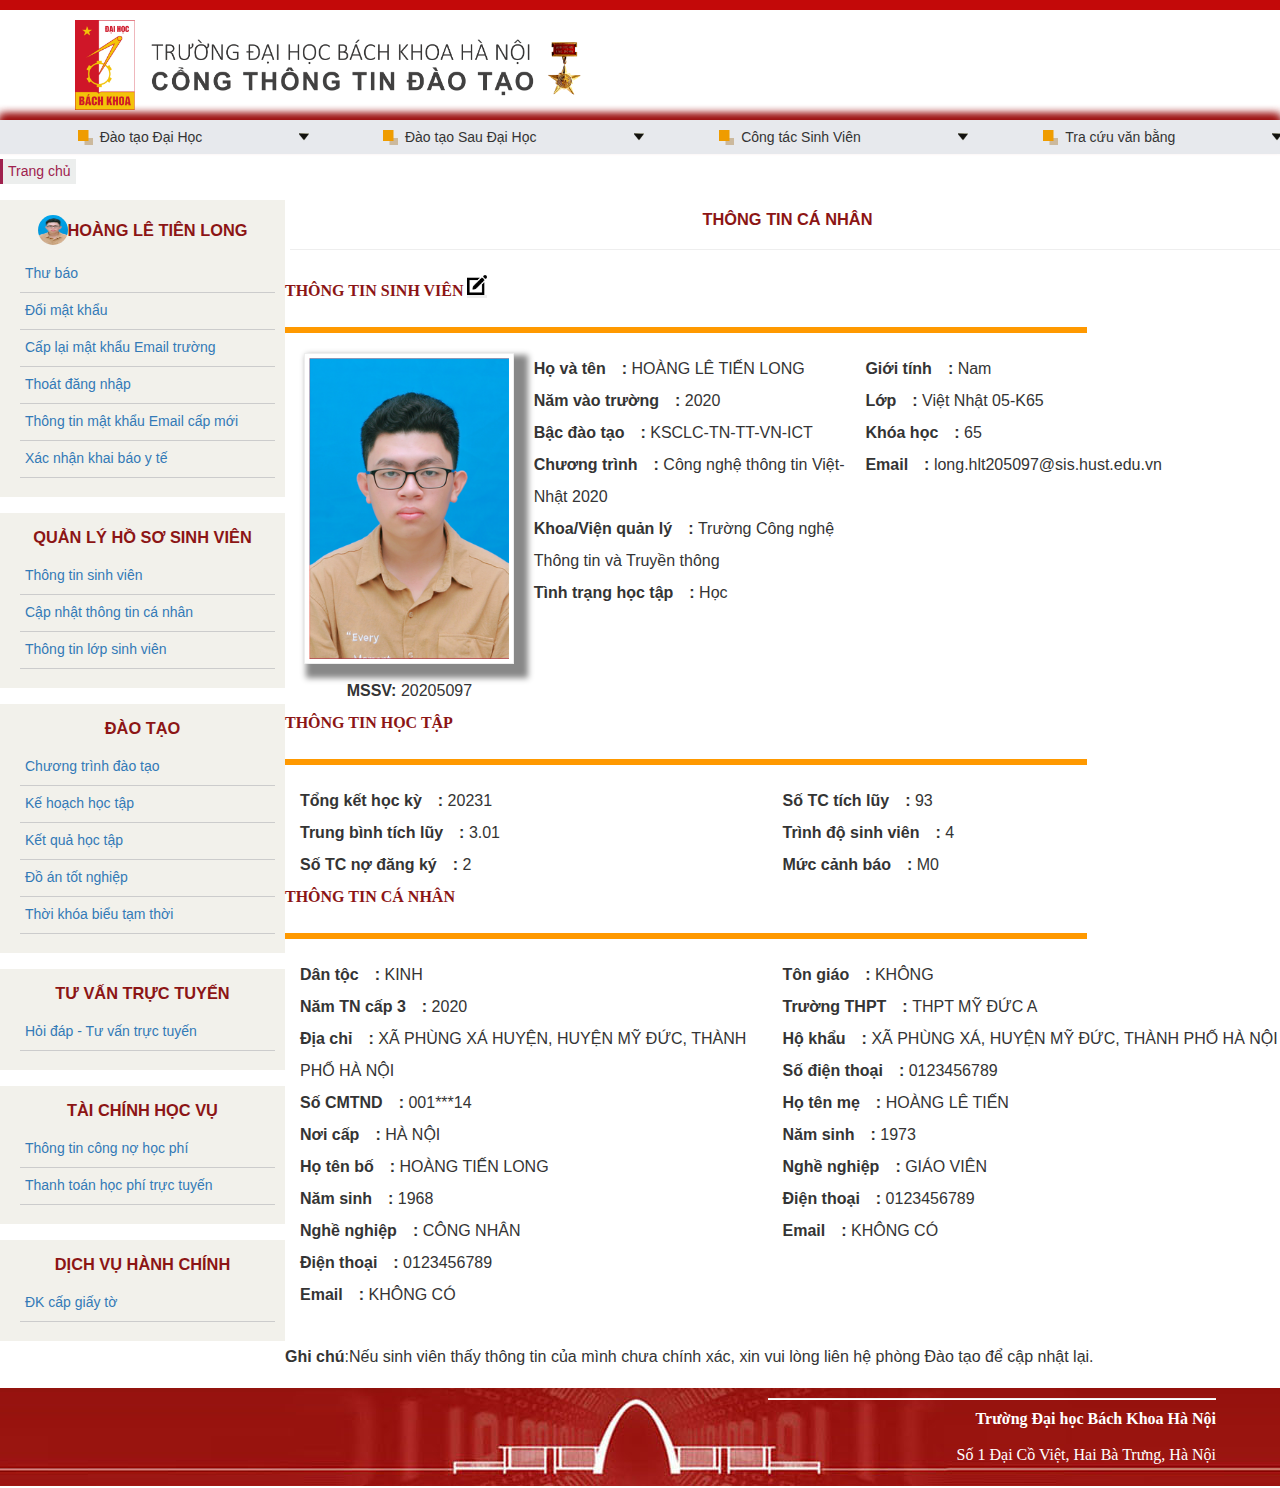
<file: index.html>
<!DOCTYPE html>
<html lang="en">
<head>
  <meta charset="UTF-8">
  <meta http-equiv="X-UA-Compatible" content="IE=edge">
  <meta name="viewport" content="width=device-width, initial-scale=1.0">
  <title>CTTBK - MainPage</title>
  <link rel="stylesheet" href="./css/HeaderPane.css">
  <link rel="stylesheet" href="./css/Main.css">
  <link rel="stylesheet" href="./css/TopMenu.css">
  <link rel="stylesheet" href="./css/Home.css">
  <link rel="stylesheet" href="./css/Nav.css">
  <link rel="stylesheet" href="./css/Content.css">
  <link rel="stylesheet" href="./css/Footer.css">
</head>
<body>
<div style="padding: 5px; background-color: rgba(255, 0, 0, 0.4); position: fixed; width: 100%; z-index: 9999; top: 0px; left: 0px;"></div>
  <div>
    <div class="HeaderPane dxpnlControl_Mulberry" id="HeaderPane">
      <div class="headerPane">
        <div class="container">
          <a href="http://ctt-daotao.hust.edu.vn/">
            <img src="./image/logo-cttdt.png" alt="">
          </a>
        </div>
      </div>
    </div>
    <div class="menu dxpnlControl_Mulberry" id="menu">
      <div class="menu">
        <div class="listItem">
          <ul>
            <li class="item daotaodaihoc">
              <div class="item-content">
                <img src="./image/menu1.png" alt="">
                <p> Đào tạo Đại Học</p>
              </div>
              <div class="daotaodaihoc-list">
                <ul>
                  <li><a href="">Quy định - Quy chế</a></li>
                  <li><a href="">Các ngành đào tạo</a></li>
                  <li><a href="">Kế hoạch học tập</a></li>
                  <li><a href="">Tin tức - thông báo</a></li>
                  <li><a href="">Thông tin văn bằng 2</a></li>
                  <li><a href="">Chương trình đặc biệt</a></li>
                  <li><a href="">Biểu mẫu</a></li>
                  <li><a href="">Liên hệ</a></li>
                </ul>
              </div>
              <div class="button-menu">
                <img src="./image/menu2.png" alt="">
              </div>
            </li>
            <li class="item daotaosaudaihoc">
              <div class="item-content">
                <img src="./image/menu1.png" alt="">
                <p> Đào tạo Sau Đại Học</p>
              </div>
              <div class="daotaosaudaihoc-list">
                <ul>
                  <li><a href="">Tuyển sinh</a></li>
                  <li><a href="">Đào tạo</a></li>
                  <li><a href="">Mẫu văn bản giấy tờ</a></li>
                  <li><a href="">Văn bằng - Quy chế</a></li>
                  <li><a href="">Thông tin văn bằng</a></li>
                  <li><a href="">Trang thông tin cá nhân</a></li>
                  <li><a href="">Liên hệ</a></li>
                </ul>
              </div>
              <div class="button-menu">
                <img src="./image/menu2.png" alt="">
              </div>
            </li>
            <li class="item congtacsinhvien">
              <div class="item-content">
                <img src="./image/menu1.png" alt="">
                <p> Công tác Sinh Viên</p>
              </div>
              <div class="congtacsinhvien-list">
                <ul>
                  <li><a href="">Thông báo</a></li>
                  <li><a href="">Hỏi - Đáp</a></li>
                  <li><a href="">Học phí</a></li>
                  <li><a href="">Học bổng tài trợ</a></li>
                  <li><a href="">Việc làm</a></li>
                  <li><a href="">Biểu mẫu</a></li>
                  <li><a href="">Cựu sinh viên</a></li>
                  <li><a href="">Liên hệ</a></li>
                </ul>
              </div>
              <div class="button-menu">
                <img src="./image/menu2.png" alt="">
              </div>
            </li>
            <li class="item">
              <div class="item-content">
                <img src="./image/menu1.png" alt="">
                <p> Tra cứu văn bằng</p>
              </div>
              <div class="button-menu">
                <img src="./image/menu2.png" alt="">
              </div>
            </li>
          </ul>
        </div>
      </div>
    </div>
    <div class="dxpnlControl_Mulberry Home" id="Home">
      <div class="home">
        <ul>
          <li>
            <a href="./index.html">Trang chủ</a>
          </li>
        </ul>
      </div>
    </div>
    <div class="dxpnlControl_Mulberry Table" id="Table" style="width:100%;">
      <div class="nav">
        <div class="nav-top">
          <div class="header-content">
            <img src="./image/avatar.png" alt="">
            <h3>HOÀNG LÊ TIÊN LONG</h3>
          </div>
          <div class="content-list">
            <ul>
              <li><a href="">Thư báo</a></li>
              <li><a href="">Đổi mật khẩu</a></li>
              <li><a href="">Cấp lại mật khẩu Email trường</a></li>
              <li><a href="">Thoát đăng nhập</a></li>
              <li><a href="">Thông tin mật khẩu Email cấp mới</a></li>
              <li><a href="">Xác nhận khai báo y tế</a></li>
            </ul>
          </div>
        </div>
        <br>
        <div class="nav-quanlyhososinhvien">
          <div class="header-content">
            <h3>QUẢN LÝ HỒ SƠ SINH VIÊN</h3>
          </div>
          <div class="content-list">
            <ul>
              <li><a href="./index.html">Thông tin sinh viên</a></li>
              <li><a href="./capnhat.html">Cập nhật thông tin cá nhân</a></li>
              <li><a href="">Thông tin lớp sinh viên</a></li>
            </ul>
          </div>
        </div>
        <br>
        <div class="nav-daotao">
          <div class="header-content">
            <h3>ĐÀO TẠO</h3>
          </div>
          <div class="content-list">
            <ul>
              <li class="list-1-parent"><span>Chương trình đào tạo</span></li>
              <ul class="list-1-children" hidden>
                <li><a href="">Chương trình đào tạo sinh viên</a></li>
                <li><a href="">Danh mục học phần</a></li>
              </ul>
              <li class="list-2-parent"><span>Kế hoạch học tập</span></li>
              <ul class="list-2-children" hidden>
                <li><a href="">Đăng ký học phần</a></li>
                <li><a href="">Thời khóa biểu</a></li>
                <li><a href="">Tra cứu đăng ký lớp các kỳ</a></li>
              </ul>
              <li class="list-3-parent"><span>Kết quả học tập</span></li>
              <ul class="list-3-children" hidden>
                <li><a href="">Kết quả thi TOEIC</a></li>
                <li><a href="">Bảng điểm cá nhân</a></li>
                <li><a href="">Bảng điểm học phần</a></li>
                <li><a href="">Kiểm tra điểm nhập kỳ mới nhất</a></li>
              </ul>
              <li class="list-4-parent"><span>Đồ án tốt nghiệp</span></li>
              <ul class="list-4-children" hidden>
                <li><a href="">Kết quả xét nhận ĐATN</a></li>
                <li><a href="">Đăng ký xét tốt nghiệp</a></li>
              </ul>
              <li><a href="">Thời khóa biểu tạm thời</a></li>
            </ul>
          </div>
        </div>
        <br>
        <div class="nav-tuvantructuyen">
          <div class="header-content">
            <h3>TƯ VẤN TRỰC TUYẾN</h3>
          </div>
          <div class="content-list">
            <ul>
              <li><a href="">Hỏi đáp - Tư vấn trực tuyến</a></li>
            </ul>
          </div>
        </div>
        <br>
        <div class="nav-taichinhhocvu">
          <div class="header-content">
            <h3>TÀI CHÍNH HỌC VỤ</h3>
          </div>
          <div class="content-list">
            <ul>
              <li><a href="">Thông tin công nợ học phí</a></li>
              <li><a href="">Thanh toán học phí trực tuyến</a></li>
            </ul>
          </div>
        </div>
        <br>
        <div class="nav-dichvuhanhchinh">
          <div class="header-content">
            <h3>DỊCH VỤ HÀNH CHÍNH</h3>
          </div>
          <div class="content-list">
            <ul>
              <li><a href="">ĐK cấp giấy tờ</a></li>
            </ul>
          </div>
        </div>
      </div>
      <div class="content">
        <div class="MainContentTitle">
          <h3>THÔNG TIN CÁ NHÂN</h3>
          <hr>
        </div>
        <div class="MainContent">
          <div class="maincontent-row">
            <span>THÔNG TIN SINH VIÊN</span>
            <a href="./capnhat.html"><button><img src="./image/download.png" alt="" style="height: 20px; width: 20px"></button></a>
            <hr>
          </div>
          <div class="maincontent-row thongtinsinhvien-content">
            <div class="box1">
              <div class="avatar"><img src="./image/avatar.png" alt=""></div>
              <div class="mssv"><strong>MSSV: </strong><span>20205097</span></div>
            </div>
            <div class="box2">
              <ul>
                <li><strong>Họ và tên&emsp;: </strong>HOÀNG LÊ TIẾN LONG</li>
                <li><strong>Năm vào trường&emsp;: </strong>2020</li>
                <li><strong>Bậc đào tạo&emsp;: </strong>KSCLC-TN-TT-VN-ICT</li>
                <li><strong>Chương trình&emsp;: </strong>Công nghệ thông tin Việt-Nhật 2020</li>
                <li><strong>Khoa/Viện quản lý&emsp;: </strong>Trường Công nghệ Thông tin và Truyền thông</li>
                <li><strong>Tình trạng học tập&emsp;: </strong>Học</li>
              </ul>
            </div>
            <div class="box3">
              <ul>
                <li><strong>Giới tính&emsp;: </strong>Nam</li>
                <li><strong>Lớp&emsp;: </strong>Việt Nhật 05-K65</li>
                <li><strong>Khóa học&emsp;: </strong>65</li>
                <li><strong>Email&emsp;: </strong>long.hlt205097@sis.hust.edu.vn</li>
              </ul>
            </div>
          </div>
          <div class="maincontent-row">
            <span>THÔNG TIN HỌC TẬP</span>
            <hr>
          </div>
          <div class="maincontent-row thongtinhoctap-content">
            <div class="box1">
              <ul>
                <li><strong>Tổng kết học kỳ&emsp;: </strong>20231</li>
                <li><strong>Trung bình tích lũy&emsp;: </strong>3.01</li>
                <li><strong>Số TC nợ đăng ký&emsp;: </strong>2</li>
              </ul>
            </div>
            <div class="box2">
              <ul>
                <li><strong>Số TC tích lũy&emsp;: </strong>93</li>
                <li><strong>Trình độ sinh viên&emsp;: </strong>4</li>
                <li><strong>Mức cảnh báo&emsp;: </strong>M0</li>
              </ul>
            </div>
          </div>
          <div class="maincontent-row">
            <span>THÔNG TIN CÁ NHÂN</span>
            <hr>
          </div>
          <div class="maincontent-row thongtincanhan-content">
            <div class="box1">
              <ul>
                <li><strong>Dân tộc&emsp;: </strong>KINH</li>
                <li><strong>Năm TN cấp 3&emsp;: </strong>2020</li>
                <li><strong>Địa chỉ&emsp;: </strong>XÃ PHÙNG XÁ HUYỆN, HUYỆN MỸ ĐỨC, THÀNH PHỐ HÀ NỘI</li>
                <li><strong>Số CMTND&emsp;: </strong>001***14</li>
                <li><strong>Nơi cấp&emsp;: </strong>HÀ NỘI</li>
                <li><strong>Họ tên bố&emsp;: </strong>HOÀNG TIẾN LONG</li>
                <li><strong>Năm sinh&emsp;: </strong>1968</li>
                <li><strong>Nghề nghiệp&emsp;: </strong>CÔNG NHÂN</li>
                <li><strong>Điện thoại&emsp;: </strong>0123456789</li>
                <li><strong>Email&emsp;: </strong>KHÔNG CÓ</li>
              </ul>
            </div>
            <div class="box2">
              <ul>
                <li><strong>Tôn giáo&emsp;: </strong>KHÔNG</li>
                <li><strong>Trường THPT&emsp;: </strong>THPT MỸ ĐỨC A</li>
                <li><strong>Hộ khẩu&emsp;: </strong>XÃ PHÙNG XÁ, HUYỆN MỸ ĐỨC, THÀNH PHỐ HÀ NỘI</li>
                <li><strong>Số điện thoại&emsp;: </strong>0123456789</li>
                <li><strong>Họ tên mẹ&emsp;: </strong>HOÀNG LÊ TIẾN</li>
                <li><strong>Năm sinh&emsp;: </strong>1973</li>
                <li><strong>Nghề nghiệp&emsp;: </strong>GIÁO VIÊN</li>
                <li><strong>Điện thoại&emsp;: </strong>0123456789</li>
                <li><strong>Email&emsp;: </strong>KHÔNG CÓ</li>
              </ul>
            </div>
          </div>
        </div>
        <p class="note">
          <strong>Ghi chú</strong>:Nếu sinh viên thấy thông tin của mình chưa chính xác, xin vui lòng liên hệ phòng Đào
          tạo để cập nhật lại.
        </p>
      </div>
    </div>
    <footer class="footer">
      <div class="footerMain">
        <div class="about">
          <hr>
          <b>Trường Đại học Bách Khoa Hà Nội</b>
          <br><br>
          <p>Số 1 Đại Cồ Việt, Hai Bà Trưng, Hà Nội</p>
        </div>
      </div>
    </footer>
  </div>
</body>
</html>
</file>
<file: css/HeaderPane.css>
*, div {
    padding: 0px;
    margin: 0;
}

div {
    display: block;
}
.HeaderPane {
    height: 120px;
}

.headerPane {
    border-top: solid 10px #9c1010;
    padding-top: 10px;
}

.headerPane .container {
    height: 100px;
    padding-bottom: 10px;
}

.container {
    padding-right: 15px;
    padding-left: 15px;
    margin-right: auto;
    margin-left: auto;
    width: 1170px;
}

.container:before, .container:after {
    display: table;
    content: " ";
}
.container:after {
    clear: both;
}


.headerPane .container a {
    padding-left: 20px;
}

a {
    color: #337ab7;
    text-decoration: none;
    background-color: transparent;
}

.HeaderPane img {
    /* vertical-align: middle; */
    height: 90px;
}
</file>
<file: css/Main.css>
.dxpnlControl_Mulberry {
    font: 14px 'Segoe UI','Helvetica Neue','Droid Sans',Arial,Tahoma,Geneva,Sans-serif;
    color: #343434;
    border: 0px solid #cbcbcb;
}

li {
    list-style: none;
}
</file>
<file: css/TopMenu.css>
.menu {
    height: 30px;
    width: 100%;
    background-color: #F8F8F8;
    box-shadow: 0px -5px 10px #9c1010;

}

.menu {
    font: 14px 'Segoe UI', 'Helvetica Neue', 'Droid Sans', Arial, Tahoma, Geneva, Sans-serif;
    color: #343434;
    width: 100%;
}

.listItem {
    float: left;
    background-color: #E7E9ED;
    padding: 2px;
    height: 30px;
    width: 100%;
}

.listItem ul {
    height: 100%;
    display: grid;
    grid-template-columns: auto auto auto auto;
}

.item {
    height: 100%;
    text-align: center;
}

.item-content {
    height: 100%;
    float: left;
    width: 90%;
    display: flex;
    align-items: center;
    justify-content: center;
}

.button-menu {
    height: 100%;
    float: right;
    display: flex;
    align-items: center;
    justify-content: center;
}


.item-content img {
    height: 15px;
    width: 15px;
    margin-right: 7px;
}

.button-menu img {
    height: 10px;
    width: 10px;
}

.item:hover {
    background-color: rgb(140, 21, 21);
    color: #E7E9ED;
}

.daotaodaihoc, .daotaosaudaihoc, .congtacsinhvien {
    position: relative;
}

/* ----------------------------------------------------------- */
.daotaodaihoc-list, .daotaosaudaihoc-list, .congtacsinhvien-list {
    display: none;
    background-color: white;
    color: black;
    min-width: 65%;
    box-shadow: 0px 0.5px 2px black;
}
.daotaodaihoc-list ul, .daotaosaudaihoc-list ul , .congtacsinhvien-list ul{
    display: block;
}
.daotaodaihoc-list li, .daotaosaudaihoc-list li, .congtacsinhvien-list li {
    display: block;
    height: 32px;
    width: 100%;
    display: flex;

}
.daotaodaihoc-list li a, .daotaosaudaihoc-list li a, .congtacsinhvien-list li a {
    color: black;
    padding-left: 20px;
    line-height: 32px;
    float: inline-start;
    font-family:  'Segoe UI', 'Helvetica Neue', 'Droid Sans', Arial, Tahoma, Geneva, Sans-serif;
}
.daotaodaihoc:hover .daotaodaihoc-list, .daotaosaudaihoc:hover .daotaosaudaihoc-list, .congtacsinhvien:hover .congtacsinhvien-list {
    display: block;
    position: absolute;
    top: 30px;
    
}

.daotaodaihoc-list li:hover, .daotaosaudaihoc-list li:hover, .congtacsinhvien-list li:hover {
    background-color: #9c1010;
}
.daotaodaihoc-list li:hover a, .daotaosaudaihoc-list li:hover a, .congtacsinhvien-list li:hover a {
    color: #E7E9ED;
}
</file>
<file: css/Home.css>
.Home {
    height: 40px;
    margin-bottom: 10px;
}

.home {
    width: 100%;
    float: left;
}
.home ul {
    margin-top: 5px;
    height: 25px;
}
.home li {
    display: list-item;
    text-align: -webkit-match-parent;
    height: 25px;
}

.home a {
    padding-left: 10px;
    border-left: 3px solid #9f224e;
    color: #9f224e;

    height: 25px;
    display: block;
    float: left;
    font: 400 14px/25px arial;
    background: #eceeed;
    padding: 0 5px;
    white-space: nowrap;
}
</file>
<file: css/Nav.css>
.nav {
    height: 100%;
    width: 285px;
    float: left;
}
/* nav */

.header-content {
    margin-top: 5px;
    margin-bottom: 10px;
    display: flex;
    justify-content: center;
    align-items: center;

}

.header-content img {
    height: 30px;
    width: 30px;
    border-radius: 50%;
}

.header-content h3 {
    display: inline-block;
    font-weight: bold;
    text-align: center;
    color: #8c1515;
    text-transform: uppercase;
}


.content-list ul{
    margin-bottom: 10px;
}

.content-list ul li {
    display: block;
    height: 37px;
    padding-left: 10px;
    
}

.content-list ul li:hover a,.content-list ul li:hover span, .content-list ul li:hover {
    background: #ebebeb!important;
    color: #9e100e;
}
.content-list ul li:hover span {
    cursor: pointer;
}

.content-list ul li a{
    border-bottom: 1px solid #ccc;
    display: block;
    text-decoration: none;
    padding-left: 5px;
    line-height: 37px;
    font-family: sans-serif;
}

.content-list ul li span {
    border-bottom: 1px solid #ccc;
    display: block;
    text-decoration: none;
    padding-left: 5px;
    line-height: 37px;
    font-family: sans-serif;
}
/* ------------- */

.nav-top {
    height: auto;
    background-color: rgb(242, 241, 235);
    padding: 10px;
}
.nav-quanlyhososinhvien {
    height: auto;
    background-color: rgb(242, 241, 235);
    padding: 10px;
}

.nav-daotao {
    height: auto;
    background-color: rgb(242, 241, 235);
    padding: 10px;
}

.nav-tuvantructuyen {
    height: auto;
    background-color: rgb(242, 241, 235);
    padding: 10px;
}

.nav-taichinhhocvu {
    height: auto;
    background-color: rgb(242, 241, 235);
    padding: 10px;
}

.nav-dichvuhanhchinh {
    height: auto;
    background-color: rgb(242, 241, 235);
    padding: 10px;
}


/* -------------- */

.list-1-children, .list-2-children, .list-3-children, .list-4-children {
    display: none;
    padding-left: 20px;
}
.content-list ul li span {
    color: #337ab7;
}

.list-1-parent:hover + .list-1-children, .list-2-parent:hover + .list-2-children,
.list-3-parent:hover + .list-3-children, .list-4-parent:hover + .list-4-children {
    display: block;
}
</file>
<file: css/Content.css>
.content {
    height: 100%;
    width: calc(100% - 285px);
    float: left;
    margin-bottom: 15px;
}

.MainContentTitle {
    padding: 5px;
    width: 100%;
}

.MainContentTitle h3 {
    font-weight: bold;
    text-align: center;
    color: #8c1515;
    margin-top: 5px !important;
    text-transform: uppercase;
}

.MainContentTitle hr {
    margin-top: 20px;
    margin-bottom: 20px;
    border: 0;
    border-top: 1px solid #eee;
}

.maincontent-row>span {
    font-family: 'Segoe UI';
    font-size: 16px;
    font-weight: bold;
    color: #8c1515;
    vertical-align: middle;
    line-height: 2em;
}

.maincontent-row hr {
    margin-top: 20px;
    margin-bottom: 20px;
    line-height: 4px;
    border: 3px solid #FF9900;
    display: block;
    width: 80%;
}

/* -------------- */
.thongtinsinhvien-content {
    display: grid;
    grid-template-columns: 25% 33.333333333% 33.333333333%;
}

.thongtinsinhvien-content .box1 {
    padding-right: 15px;
    padding-left: 15px;
    display: flex;
    justify-content: center;
    align-items: center;
    flex-direction: column;
}

.thongtinsinhvien-content .box1 img {
    width: 200px;
    padding: 4px;
    border: 1px solid #eee;
    box-shadow: 8px 8px 6px 6px #888888;

}

.thongtinsinhvien-content .box1 .mssv {
    height: 32px;
    text-align: center;
}

.thongtinsinhvien-content .box1 span {
    font-family: 'Arimo', sans-serif;
    font-size: 16px;
    line-height: 2em;
}


.box1,
.box2,
.box3,
.note {
    font-family: 'Arimo', sans-serif;
    font-size: 16px;
    line-height: 2em;
}

/* ----------- */
.thongtinhoctap-content,
.thongtincanhan-content {
    display: grid;
    grid-template-columns: 50% 50%;
}

.thongtinhoctap-content .box1,
.thongtincanhan-content .box1 {
    padding-left: 15px;
    padding-right: 15px;
}

.thongtincanhan-content {
    margin-bottom: 30px;
}

button {
    border: none;
    background-color: none;
}
button:hover {
    cursor: pointer;
}
</file>
<file: css/Footer.css>
.footer {
    height: 100px;
}
.footerMain {
    background: url('../image/footer.jpg') no-repeat top;
    width: 100%;
    float: left;
    height: 100px;
}

.about {
    width: 35%;
    float: right;
    text-align: right;
    margin-right: 5%;
    color: #fff;
}

.about hr {
    margin: 10px 0;
    border: 0;
    border-top: 1px solid #eee;
    border-bottom: 1px solid #fff;
}

.about b {
    font-weight: 700;
}

.about p {
    margin: 0 0 10px;
}
</file>
